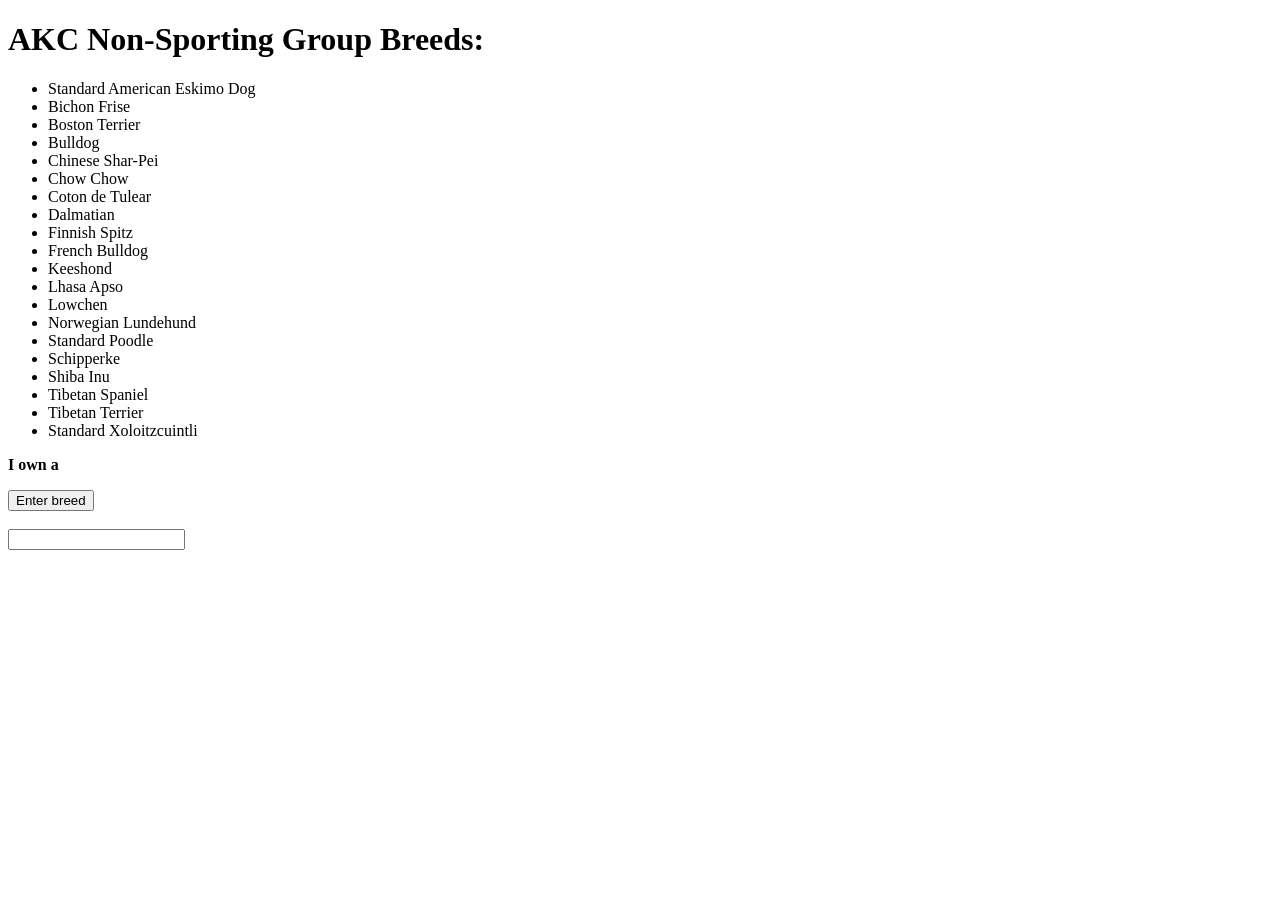
<file: homework10.html>
<!DOCTYPE html>
<html lang="en">
<head>
    <meta charset="utf-8" />
    <title>What Dog do you have?</title>
    
</head>
<body>
<h1>AKC Non-Sporting Group Breeds:</h1>
<script src='HW10.js'></script>

<p><b>I own a </b></p><ul id="dog-breed"></ul>

<button onclick="addItem()">Enter breed</button></br></br>
<input type="text" id="dog"/>



</body>
</html>
</file>
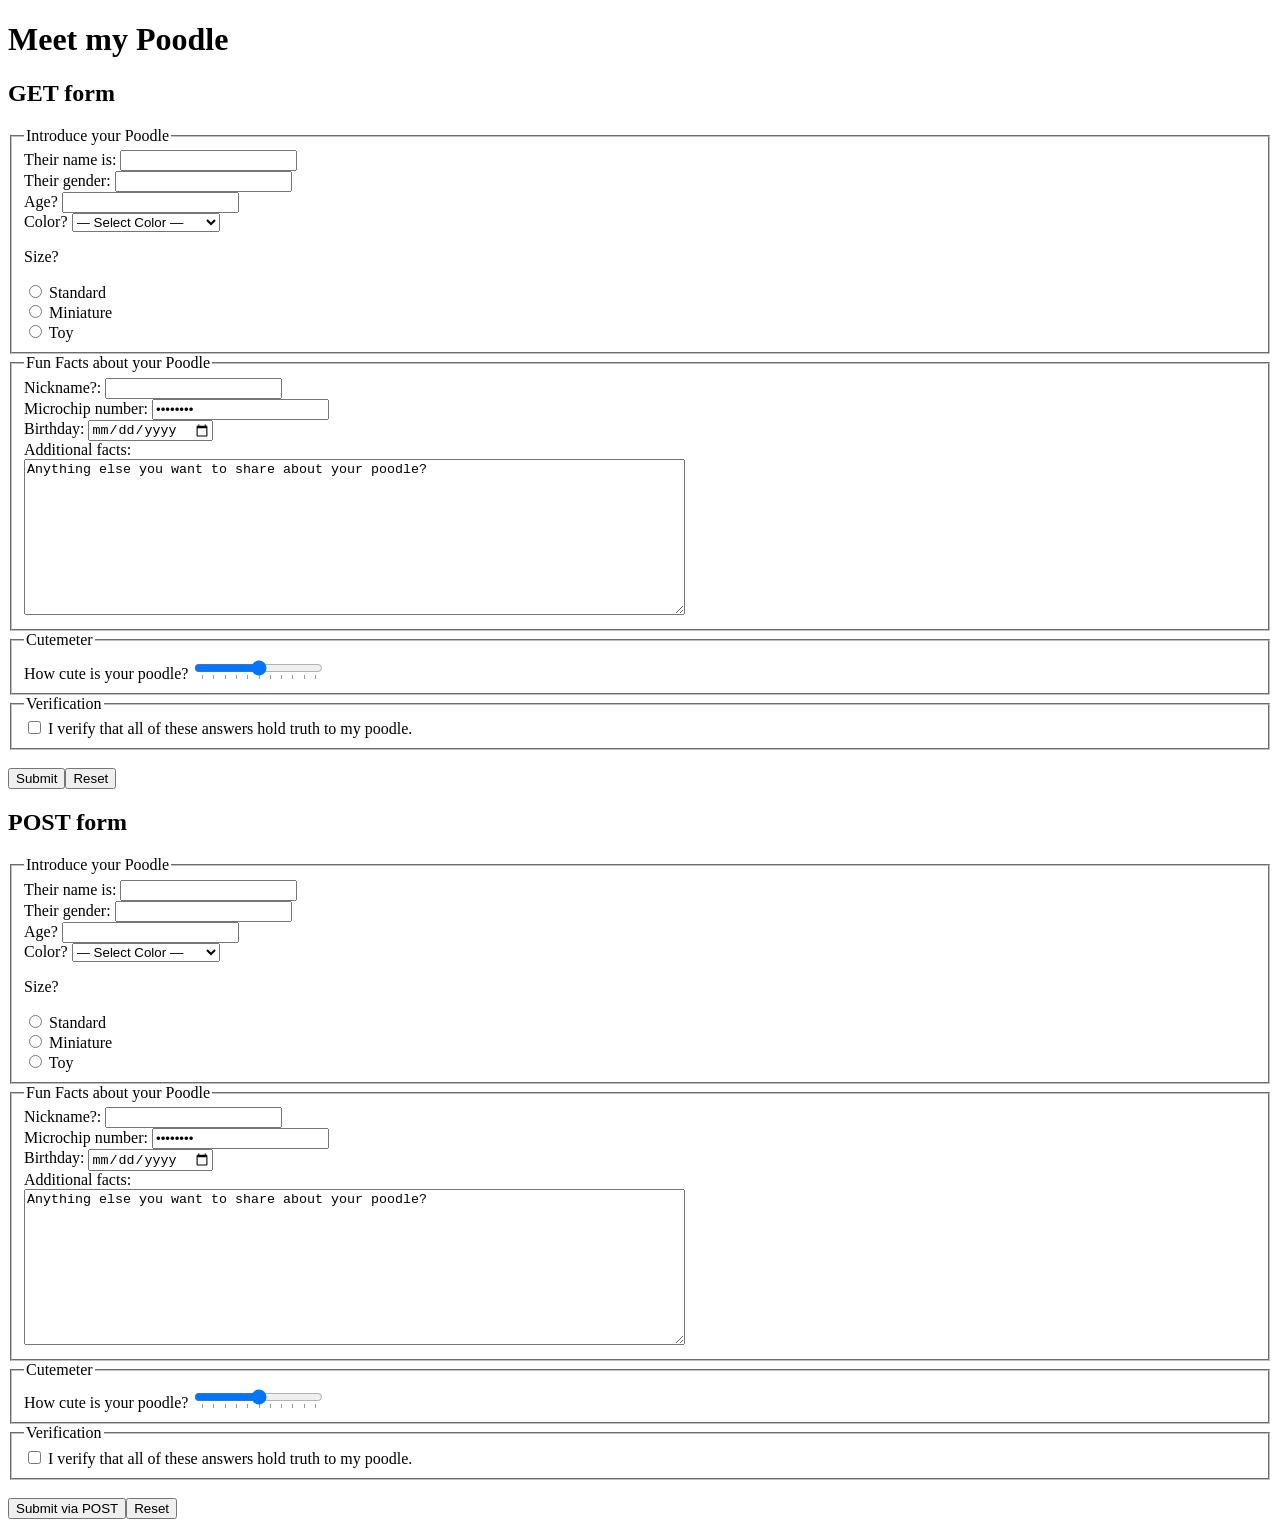
<file: homework3.html>
<!DOCTYPE html>
<html lang="en">
<head>
    <meta charset="utf-8" />
    <title>Meet my Poodle</title>
</head>
<body>
    <h1>Meet my Poodle</h1>
    <h2>GET form</h2>
    <form method= "GET" action="https://moodle.converse.edu/CSC235/formecho.php"
            id= "getform" name= "getform">
        <fieldset>
            <legend>Introduce your Poodle</legend>
            <label for="getname">Their name is:</label>
                <input type="text" id="getname" name="name"/>
            <br /><label for="getgender">Their gender:</label>
                <input type="text" id="getgender" name="gender"/>
            <br /><label for="getage">Age?</label>
                <input type="text" id="getage" name="age"/>
            <br /><label for="getcolor">Color?</label>
            <select id="getcolor" name="color">
                <option value=""> &mdash; Select Color &mdash; </option>
            <optgroup label="Solid Color">
                <option>White</option>
                <option>Black</option>
                <option>Chocolate</option>
                <option>Apricot</option>
                <option>Sable</option>
            </optgroup>
            <optgroup label="Parti">
                <option>Black & White</option>
                <option>Chocolate & White</option>
                <option>Apricot & White</option>
                <option>Sable & White</option>
            </optgroup>
            </select>
            <br /><p>Size?</p>
            <input type="radio" id="getstandard" name="size" value="Standard" />
                <label for="getstandard">Standard</label><br />
            <input type="radio" id="getminiature" name="size" value="miniature"/>
                <label for="getminiature">Miniature</label><br />
            <input type="radio" id="gettoy" name="size" value="toy" />
                <label for="gettoy">Toy</label><br />
            <input type="hidden" value="unseen data" id="gethidden" name="hidden" />
        </fieldset>
        <fieldset>
            <legend>Fun Facts about your Poodle</legend>
            <label for="getnickname">Nickname?:</label>
                <input type="text" id="getnickname" name="nickname" /><br />
            <label for="getmicrochip">Microchip number:</label>
                <input type="password" id="getmicrochip" name="microchip" value="insecure" /><br />
            <label for="getbirthday">Birthday:</label>
                <input type="date" id="getbirthday" name="birthday" /><br />
            <label for="getfacts">Additional facts:</label><br />
            <textarea id="getfacts" name="fun facts" rows="10" cols="80">Anything else you want to share about your poodle?</textarea><br />
        </fieldset>
        <fieldset>
            <legend>Cutemeter</legend>
            <datalist id="tickmarks">
                <option value="0" label="0%"></option>
                <option value="10"></option>
                <option value="20"></option>
                <option value="30"></option>
                <option value="40"></option>
                <option value="50" label="50%"></option>
                <option value="60"></option>
                <option value="70"></option>
                <option value="80"></option>
                <option value="90"></option>
                <option value="100" label="100%"></option>
            </datalist>
            <label for="getcute">How cute is your poodle?</label>
                <input type="range" min="0" max="100" id="getcute" 
                    list="tickmarks" name="cuteness" /><br />
        </fieldset>
        <fieldset>
            <legend>Verification</legend>
            <input type="checkbox" id="getverified" name="verifyme" />
                <label for="getverified">I verify that all of these answers hold truth to my poodle.</label>
        </fieldset>
        <br /><input type="submit" /><input type="reset" />
    </form>
    <h2>POST form</h2>
    <form method="POST" action="https://moodle.converse.edu/CSC235/formecho.php"
            id="postform" name="postform">
        <fieldset>
            <legend>Introduce your Poodle</legend>
            <label for="postname">Their name is:</label>
                <input type="text" id="postname" name="name"/>
            <br /><label for="postgender">Their gender:</label>
                <input type="text" id="postgender" name="gender"/>
            <br /><label for="postage">Age?</label>
                <input type="text" id="postage" name="age"/>
            <br /><label for="postcolor">Color?</label>
            <select id= "postcolor" name="color">
                <option value=""> &mdash; Select Color &mdash; </option>
            <optgroup label="Solid Color">
                <option>White</option>
                <option>Black</option>
                <option>Chocolate</option>
                <option>Apricot</option>
                <option>Sable</option>
            </optgroup>
            <optgroup label="Parti">
                <option>Black & White</option>
                <option>Chocolate & White</option>
                <option>Apricot & White</option>
                <option>Sable & White</option>
            </optgroup>
            </select>
            <br /><p>Size?</p>
            <input type="radio" id= "poststandard" name="size" value="Standard" />
                <label for= "poststandard">Standard</label><br />
            <input type="radio" id= "postminiature" name="size" value="miniature"/>
                <label for= "postminiature">Miniature</label><br />
            <input type="radio" id= "posttoy" name="size" value="toy" />
                <label for= "posttoy">Toy</label><br />
            <input type="hidden" value="unseen data" id="posthidden" name="hidden" />
        </fieldset>
        <fieldset>
            <legend>Fun Facts about your Poodle</legend>
            <label for= "postnickname">Nickname?:</label>
                <input type="text" id= "postnickname" name="nickname" /><br />
            <label for= "postmicrochip">Microchip number:</label>
                <input type="password" id= "postmicrochip" name="microchip" value="insecure" /><br />
            <label for= "postbirthday">Birthday:</label>
                <input type="date" id= "postbirthday" name="birthday" /><br />
            <label for= "postfacts">Additional facts:</label><br />
            <textarea id= "postfacts" name="fun facts" rows="10" cols="80">Anything else you want to share about your poodle?</textarea><br />
        </fieldset>
        <fieldset>
            <legend>Cutemeter</legend>
            <label for= "postcute">How cute is your poodle?</label>
                <input type="range" min="0" max="100" id= "postcute" 
                    list="tickmarks" name="cuteness" /><br />
        </fieldset>
        <fieldset>
            <legend>Verification</legend>
            <input type="checkbox" id= "postverified" name="verifyme" />
                <label for= "postverified">I verify that all of these answers hold truth to my poodle.</label>
        </fieldset>
        <br /><input type="submit" value="Submit via POST"/><input type="reset" />
    </form>
</body>
</html>
</file>
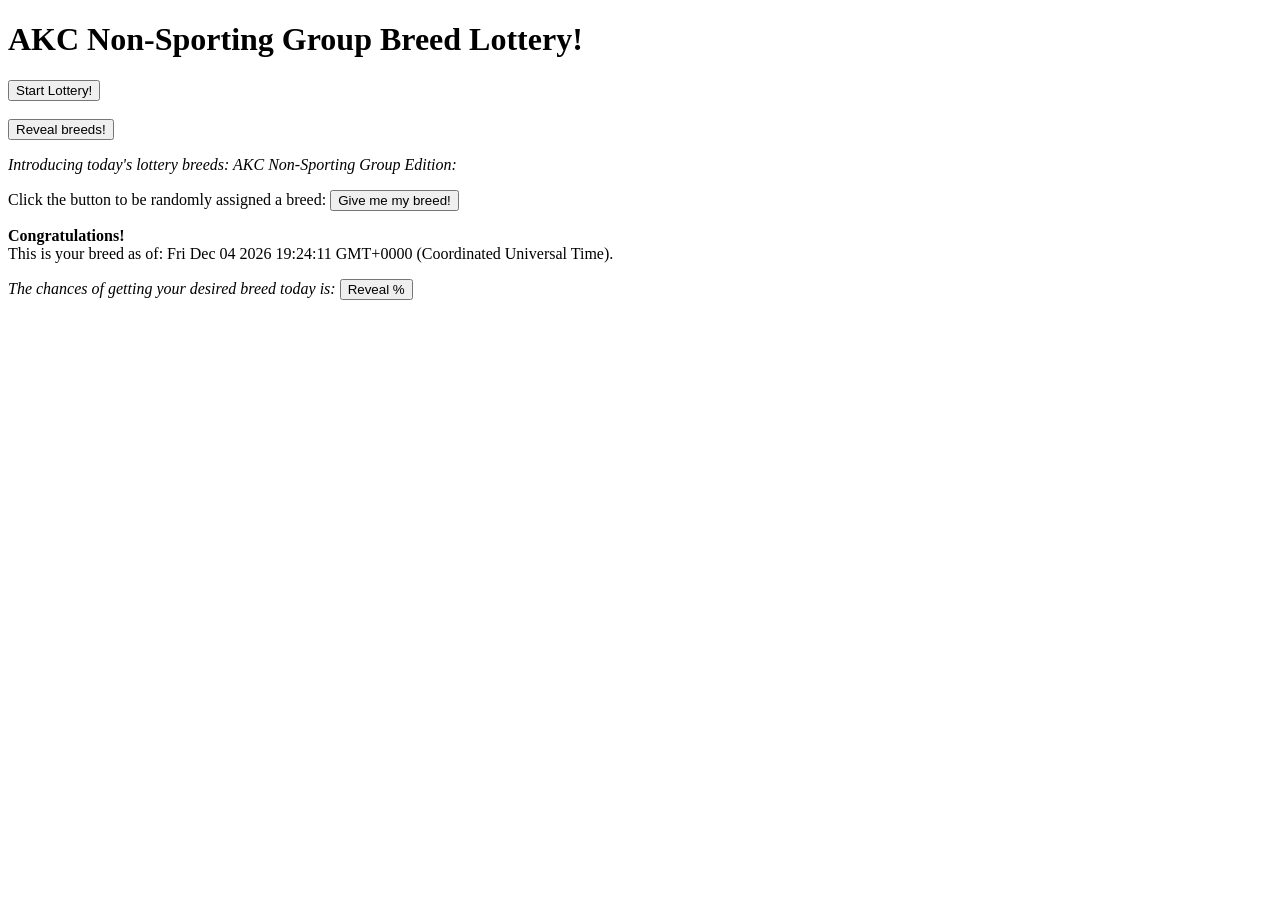
<file: homework7.html>
<!DOCTYPE html>
<html lang="en">
<head>
    <meta charset="utf-8" />
    <title>AKC Non-Sporting Group</title>
    <script src="HW7.js"></script>
</head>
<body>

    <h1>AKC Non-Sporting Group Breed Lottery!</h1>
    <input type="button" value= "Start Lottery!" onclick="Background('darkturquoise');"><br><br>

    <button onclick="breeds()">Reveal breeds!</button>
        <p><em>Introducing today's lottery breeds: AKC Non-Sporting Group Edition:</em></p>
        <p id="breeds"></p>

    
    <p>Click the button to be randomly assigned a breed:
    <button onclick="breednumber()">Give me my breed!</button>
    <p id="breednumber"></p>

    <div id="time_target"></div>
    <script>
        document.write('<p><b>Congratulations!</b><br>This is your breed as of: ' + (new Date()) + '.</p>');
    </script>
    <noscript>Time.</noscript>

<p><em>The chances of getting your desired breed today is:</em>
    <button onclick='chances()'>Reveal %</button>
    <p id="chances"></p>

<script src="HW7.js"></script>
</body>
</html>
</file>
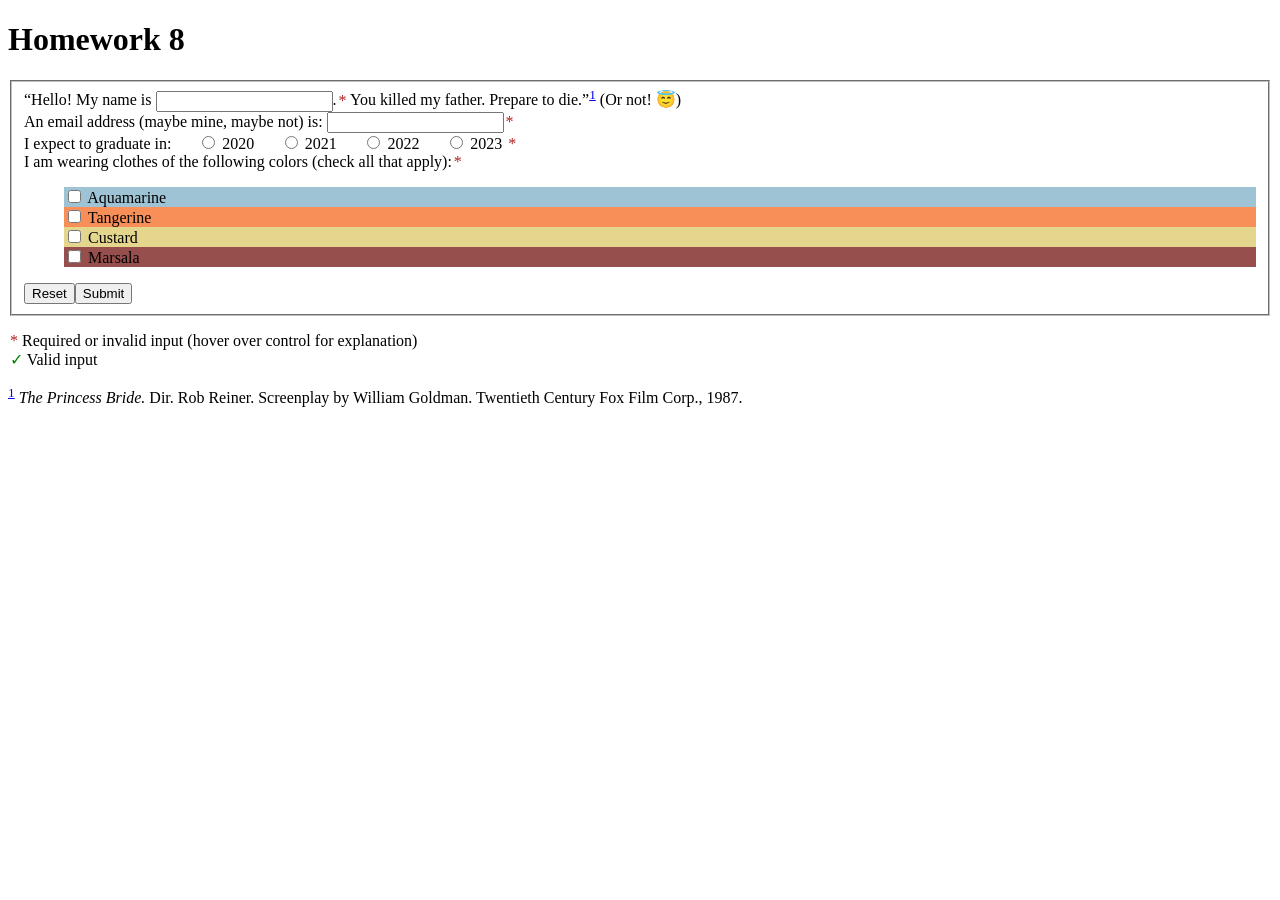
<file: hw8-work.html>
<!DOCTYPE html>
<html lang="en">

<head>
	<meta charset="utf-8" />
	<title>Homework 8, CSC 235 Web Programming I, Spring 2021</title>
	<style>
		/* Indicate required elements */
		.flag {
			color: firebrick;
		}

		/* The required flag starts out as a red asterisk. */
		.flag::before {
			content: "*";
			padding-left: 2px;
		}

		/* Change the red * to a green check once the control has been filled in.  
   			The ~ is for selecting siblings without requiring that they be right 
   			next to each other. */
		:required:valid~.flag::before,
		.flag.valid::before {
			content: '✓';
			color: green;
		}

		.graduation > input {
			margin-left: 2em;
		}

		ul {
			list-style-type: none;
		}

		.explanations {
			padding: 0;
		}
	</style>
	<script>
function validForm(formElt) {
    let checkboxes = formElt.querySelectorAll('input[type=checkbox]');
    return numberChecked(checkboxes) > 0
}

function validColors(parentElt) {
    let UNCHECKED_MESSAGE = "Please check at least one of the boxes.";
    let boxes = parentElt.querySelectorAll('input[type=checkbox]');
    let boxesChecked = numberChecked(boxes);
    let valid = (boxesChecked > 0);

	let flagElt = parentElt.querySelector('span.flag');
	flagElt.classList.toggle('valid', valid);
	let errElt = parentElt.querySelector('.errmsg');
    errElt.classList.toggle('shown', !valid);
    errElt.innerHTML = '';
    for (let box of boxes) {
        box.title = '';
        box.setCustomValidity('');
        if (boxesChecked === 0) {
            box.title = UNCHECKED_MESSAGE;
            box.setCustomValidity(UNCHECKED_MESSAGE);
            errElt.innerHTML = UNCHECKED_MESSAGE;
        }
    }

    return valid;
}
function numberChecked(boxList) {
    let numChecked = 0;
    for (let box of boxList)
        if (box.checked) {
            numChecked = numChecked + 1;
        }
    return numChecked;
}
</script>
</head>

<body>
	<h1>Homework 8</h1>

	<form action="https://moodle.converse.edu/CSC235/formecho.php" method="post" id="postform" name="postform" onsubmit="return validForm(this);" >
		<fieldset>
			<div class="inigo">&ldquo;Hello! My name is
				<input name="nameblank" id="nameblank" required />.<span class="flag"></span> You killed my
				father. Prepare to die.&rdquo;<sup><a id="ref1" href="#note1">1</a></sup>
				(Or not! &#x1F607;)</div>
			<div class="email"><label for="email">An email address (maybe mine, maybe not)
					is:</label>
				<input name="email" id="email" type="email" required="required" pattern="[A-Za-z0-9._%+-]+@[a-z0-9.-]+\.[a-z]{2,}$"/><span class="flag"></span></div>
			<div class="graduation"><label>I expect to graduate in:</label>
				<input type="radio" name="grad-year" value="2020" id="grad-2020" required/>
				<label for="grad-2020">2020</label>
				<input type="radio" name="grad-year" value="2021" id="grad-2021" required/>
				<label for="grad-2021">2021</label>
				<input type="radio" name="grad-year" value="2022" id="grad-2022" required/>
				<label for="grad-2022">2022</label>
				<input type="radio" name="grad-year" value="2023" id="grad-2023" required/>
				<label for="grad-2023">2023</label>
				<span class="flag"></span>
			</div>
			<div class="colors">
				<label>I am wearing clothes of the following colors (check all
					that apply):</label><span class="flag"></span>
					<div class="errmsg"></div>
				<ul>
					<li style="background-color: #9DC3D4"><input type="checkbox" name="Aquamarine" value="Aquamarine"
							id="Aquamarine" onchange="validColors(this.parentElement);"/>
						<label for="Aquamarine">Aquamarine</label></li>
					<li style="background-color: #F88F58"><input type="checkbox" name="Tangerine" value="Tangerine"
							id="Tangerine" onchange="validColors(this.parentElement);"/>
						<label for="Tangerine">Tangerine</label></li>
					<li style="background-color: #E5D68E"><input type="checkbox" name="Custard" value="Custard"
							id="Custard" onchange="validColors(this.parentElement);"/>
						<label for="Custard">Custard</label></li>
					<li style="background-color: #964F4C"><input type="checkbox" name="Marsala" value="Marsala"
							id="Marsala" onchange="validColors(this.parentElement);"/>
						<label for="Marsala">Marsala</label></li>
				</ul>
			</div>
			<input type="reset" value="Reset" /><input type="submit" value="Submit" />
		</fieldset>
	</form>

	<ul class="explanations">
		<li><span class="flag"></span> Required or invalid input (hover over control for explanation)</li>
		<li><span class="flag valid"></span> Valid input</li>
	</ul>

	<p><sup><a href="#ref1" id="note1">1</a></sup> <span style="font-style: italic">The Princess Bride.</span> Dir. Rob
		Reiner. Screenplay by William Goldman. Twentieth Century Fox Film Corp., 1987.</p>
	
</body>

</html>
</file>
